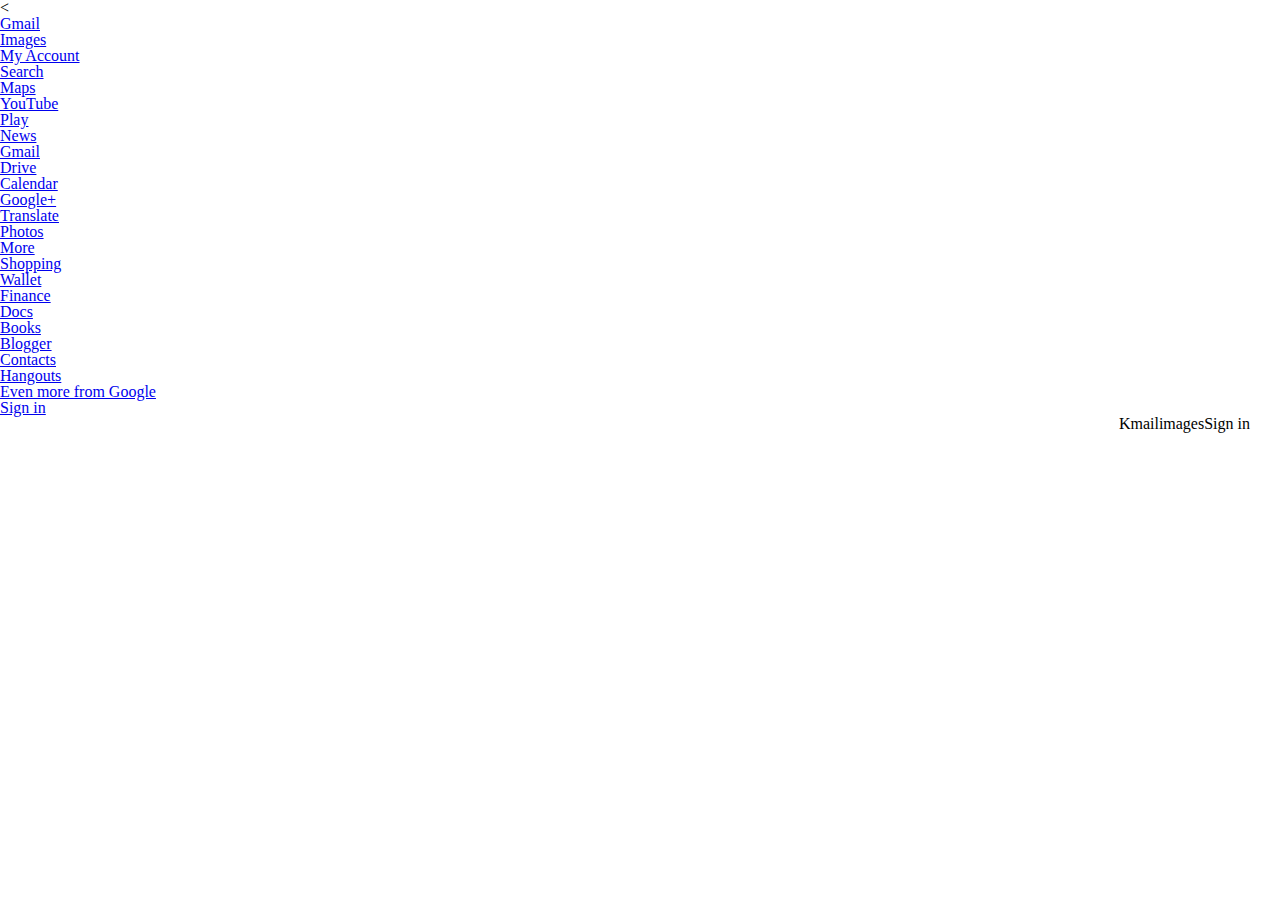
<file: index.html>
<<!DOCTYPE html>
<html>
<head>
	<title>Google Clone for CSS Practice</title>
	<link rel="stylesheet" type="text/css" href="css/reset.css">
   <link rel="stylesheet" href="css/style.css" type="text/css" media="screen">
</head>
<body>
<div id="gb" class="gb_T"> <div id="gbw">   <div style="top:0;left:0;right:0;width:100%"> <div class="gb_9a gb_Ve gb_R gb_Ue gb_Ze gb_T" activated="1" style="min-width: 226px;"><div class="gb_He gb_R gb_Ve gb_Oe"><div class="gb_Q gb_R"><a class="gb_P" data-pid="23" href="https://mail.google.com/mail/?tab=wm" data-ved="0EMIuCBUoAA">Gmail</a></div><div class="gb_Q gb_R"><a class="gb_P" data-pid="2" href="https://www.google.com/imghp?hl=en&amp;tab=wi&amp;ei=6pTdVorQJcLb-QGwwqTYCw&amp;ved=0EKouCBYoAQ">Images</a></div></div><div class="gb_ac gb_Ve gb_R" style="min-width: 117px;"><div class="gb_ga" id="gbsfw"></div><div class="gb_ea gb_0c gb_R" id="gbwa"><div class="gb_lc"><a class="gb_b gb_Nb" href="https://www.google.com/intl/en/options/" title="Google apps" aria-expanded="false" tabindex="0" data-ved="0EL0nCBc"></a><div class="gb_bb"></div><div class="gb_ab"></div></div><div class="gb_ha gb_ga gb_ua" aria-label="Google apps" aria-hidden="true" role="region"><ul class="gb_ja gb_ca" aria-dropeffect="move"><li class="gb_Z" aria-grabbed="false"><a class="gb_O" data-pid="192" href="https://myaccount.google.com/?utm_source=OGB" id="gb192" data-ved="0EMEuCAAoAA"><div class="gb_8"></div><div class="gb_9"></div><div class="gb_aa"></div><div class="gb_ba"></div><span class="gb_3" style="background-position:0 -1449px"></span><span class="gb_4">My Account</span></a></li><li class="gb_Z" aria-grabbed="false"><a class="gb_O" data-pid="1" href="https://www.google.com/webhp?tab=ww&amp;ei=6pTdVorQJcLb-QGwwqTYCw&amp;ved=0EKkuCAEoAQ" id="gb1"><div class="gb_8"></div><div class="gb_9"></div><div class="gb_aa"></div><div class="gb_ba"></div><span class="gb_3" style="background-position:0 -276px"></span><span class="gb_4">Search</span></a></li><li class="gb_Z" aria-grabbed="false"><a class="gb_O" data-pid="8" href="https://maps.google.com/maps?hl=en&amp;tab=wl" id="gb8" data-ved="0EMEuCAIoAg"><div class="gb_8"></div><div class="gb_9"></div><div class="gb_aa"></div><div class="gb_ba"></div><span class="gb_3" style="background-position:0 -69px"></span><span class="gb_4">Maps</span></a></li><li class="gb_Z" aria-grabbed="false"><a class="gb_O" data-pid="36" href="https://www.youtube.com/" id="gb36" data-ved="0EMEuCAMoAw"><div class="gb_8"></div><div class="gb_9"></div><div class="gb_aa"></div><div class="gb_ba"></div><span class="gb_3" style="background-position:0 -138px"></span><span class="gb_4">YouTube</span></a></li><li class="gb_Z" aria-grabbed="false"><a class="gb_O" data-pid="78" href="https://play.google.com/?hl=en&amp;tab=w8" id="gb78" data-ved="0EMEuCAQoBA"><div class="gb_8"></div><div class="gb_9"></div><div class="gb_aa"></div><div class="gb_ba"></div><span class="gb_3" style="background-position:0 -1380px"></span><span class="gb_4">Play</span></a></li><li class="gb_Z" aria-grabbed="false"><a class="gb_O" data-pid="5" href="https://news.google.com/nwshp?hl=en&amp;tab=wn&amp;ei=6pTdVorQJcLb-QGwwqTYCw&amp;ved=0EKkuCAUoBQ" id="gb5"><div class="gb_8"></div><div class="gb_9"></div><div class="gb_aa"></div><div class="gb_ba"></div><span class="gb_3" style="background-position:0 -1311px"></span><span class="gb_4">News</span></a></li><li class="gb_Z" aria-grabbed="false"><a class="gb_O" data-pid="23" href="https://mail.google.com/mail/?tab=wm" id="gb23" data-ved="0EMEuCAYoBg"><div class="gb_8"></div><div class="gb_9"></div><div class="gb_aa"></div><div class="gb_ba"></div><span class="gb_3" style="background-position:0 -621px"></span><span class="gb_4">Gmail</span></a></li><li class="gb_Z" aria-grabbed="false"><a class="gb_O" data-pid="49" href="https://drive.google.com/?tab=wo" id="gb49" data-ved="0EMEuCAcoBw"><div class="gb_8"></div><div class="gb_9"></div><div class="gb_aa"></div><div class="gb_ba"></div><span class="gb_3" style="background-position:0 -1518px"></span><span class="gb_4">Drive</span></a></li><li class="gb_Z" aria-grabbed="false"><a class="gb_O" data-pid="24" href="https://www.google.com/calendar?tab=wc" id="gb24" data-ved="0EMEuCAgoCA"><div class="gb_8"></div><div class="gb_9"></div><div class="gb_aa"></div><div class="gb_ba"></div><span class="gb_3" style="background-position:0 -1794px"></span><span class="gb_4">Calendar</span></a></li><li class="gb_Z" aria-grabbed="false"><a class="gb_O" data-pid="119" href="https://plus.google.com/?gpsrc=ogpy0&amp;tab=wX" id="gb119" data-ved="0EMEuCAkoCQ"><div class="gb_8"></div><div class="gb_9"></div><div class="gb_aa"></div><div class="gb_ba"></div><span class="gb_3" style="background-position:0 -897px"></span><span class="gb_4">Google+</span></a></li><li class="gb_Z" aria-grabbed="false"><a class="gb_O" data-pid="51" href="https://translate.google.com/?hl=en&amp;tab=wT" id="gb51" data-ved="0EMEuCAooCg"><div class="gb_8"></div><div class="gb_9"></div><div class="gb_aa"></div><div class="gb_ba"></div><span class="gb_3" style="background-position:0 -1587px"></span><span class="gb_4">Translate</span></a></li><li class="gb_Z" aria-grabbed="false"><a class="gb_O" data-pid="31" href="https://photos.google.com/?tab=wq" id="gb31" data-ved="0EMEuCAsoCw"><div class="gb_8"></div><div class="gb_9"></div><div class="gb_aa"></div><div class="gb_ba"></div><span class="gb_3" style="background-position:0 -345px"></span><span class="gb_4">Photos</span></a></li></ul><a class="gb_ka gb_9d" aria-label="More Google apps" href="https://www.google.com/intl/en/options/" aria-expanded="false" aria-hidden="true">More</a><span class="gb_la"></span><ul class="gb_ja gb_da" aria-dropeffect="move" aria-hidden="true"><li class="gb_Z" aria-grabbed="false"><a class="gb_O" data-pid="6" href="http://www.google.com/shopping?hl=en&amp;tab=wf&amp;ei=6pTdVorQJcLb-QGwwqTYCw&amp;ved=0EKkuCAwoDA" id="gb6"><div class="gb_8"></div><div class="gb_9"></div><div class="gb_aa"></div><div class="gb_ba"></div><span class="gb_3" style="background-position:0 -1863px"></span><span class="gb_4">Shopping</span></a></li><li class="gb_Z" aria-grabbed="false"><a class="gb_O" data-pid="212" href="https://wallet.google.com/manage/?tab=wa" id="gb212" data-ved="0EMEuCA0oDQ"><div class="gb_8"></div><div class="gb_9"></div><div class="gb_aa"></div><div class="gb_ba"></div><span class="gb_3" style="background-position:0 -966px"></span><span class="gb_4">Wallet</span></a></li><li class="gb_Z" aria-grabbed="false"><a class="gb_O" data-pid="27" href="https://www.google.com/finance?tab=we" id="gb27" data-ved="0EMEuCA4oDg"><div class="gb_8"></div><div class="gb_9"></div><div class="gb_aa"></div><div class="gb_ba"></div><span class="gb_3" style="background-position:0 -1725px"></span><span class="gb_4">Finance</span></a></li><li class="gb_Z" aria-grabbed="false"><a class="gb_O" data-pid="25" href="https://docs.google.com/document/?usp=docs_alc" id="gb25" data-ved="0EMEuCA8oDw"><div class="gb_8"></div><div class="gb_9"></div><div class="gb_aa"></div><div class="gb_ba"></div><span class="gb_3" style="background-position:0 -552px"></span><span class="gb_4">Docs</span></a></li><li class="gb_Z" aria-grabbed="false"><a class="gb_O" data-pid="10" href="https://books.google.com/bkshp?hl=en&amp;tab=wp&amp;ei=6pTdVorQJcLb-QGwwqTYCw&amp;ved=0EKkuCBAoEA" id="gb10"><div class="gb_8"></div><div class="gb_9"></div><div class="gb_aa"></div><div class="gb_ba"></div><span class="gb_3" style="background-position:0 -1242px"></span><span class="gb_4">Books</span></a></li><li class="gb_Z" aria-grabbed="false"><a class="gb_O" data-pid="30" href="https://www.blogger.com/?tab=wj" id="gb30" data-ved="0EMEuCBEoEQ"><div class="gb_8"></div><div class="gb_9"></div><div class="gb_aa"></div><div class="gb_ba"></div><span class="gb_3" style="background-position:0 -2001px"></span><span class="gb_4">Blogger</span></a></li><li class="gb_Z" aria-grabbed="false"><a class="gb_O" data-pid="53" href="https://www.google.com/contacts/?hl=en&amp;tab=wC" id="gb53" data-ved="0EMEuCBIoEg"><div class="gb_8"></div><div class="gb_9"></div><div class="gb_aa"></div><div class="gb_ba"></div><span class="gb_3" style="background-position:0 -483px"></span><span class="gb_4">Contacts</span></a></li><li class="gb_Z" aria-grabbed="false"><a class="gb_O" data-pid="300" href="https://hangouts.google.com/" id="gb300" data-ved="0EMEuCBMoEw"><div class="gb_8"></div><div class="gb_9"></div><div class="gb_aa"></div><div class="gb_ba"></div><span class="gb_3" style="background-position:0 -759px"></span><span class="gb_4">Hangouts</span></a></li></ul><a class="gb_la gb_3d" href="https://www.google.com/intl/en/options/" aria-hidden="true">Even more from Google</a></div></div><div class="gb_Ie gb_R"><div class="gb_lc"><a class="gb_de gb_Da gb_nb" id="gb_70" href="https://accounts.google.com/ServiceLogin?hl=en&amp;passive=true&amp;continue=https://www.google.com/" target="_top">Sign in</a><div class="gb_bb"></div><div class="gb_ab"></div></div></div></div></div> </div> </div> </div>

<div id="google-wrapper">
	<div id="header">
		<ul id="header-right">
			<li class="header-item">
				Kmail
			</li>
			<li class="header-item">images
			</li>
			<li class="header-item">
				
			</li>
			<li class="header-item">Sign in
			
			<li class="header-item grid">
				
			</li>
			<li class="header-item bell">

				
			</li>

			<li class="header-item">
				
			</li>
		</ul>
	</div>
</div>



</body>
</html>
</file>
<file: css/style.css>
#header{
	float:right;
}
.header-item{ float:left;
	list-style-type: none; 
}
.header-item.grid{
background-image: url('img/google.png');
    -webkit-background-size: 528px 68px;
    background-size: 528px 68px;
    background-position: -132px -38px;
    opacity: .55;
}
.header-item.bell{
	background-image:url('img/google.png')

	background-position:-35px -1675px;
	background-size:92px 1541px;
	    box-sizing: border-box;
    height: 30px;
    width: 30px;
        border-radius: 2px;
            display: inline-block;
    outline: none;
    vertical-align: middle;
        color: #609;
        line-height: normal;
    position: relative;
    	text-align: left;
        white-space: nowrap;
}
/*you can just put .grid*/
/*is their a way to dump website memory after each use within browser*/


/*signifies class*/
</file>
